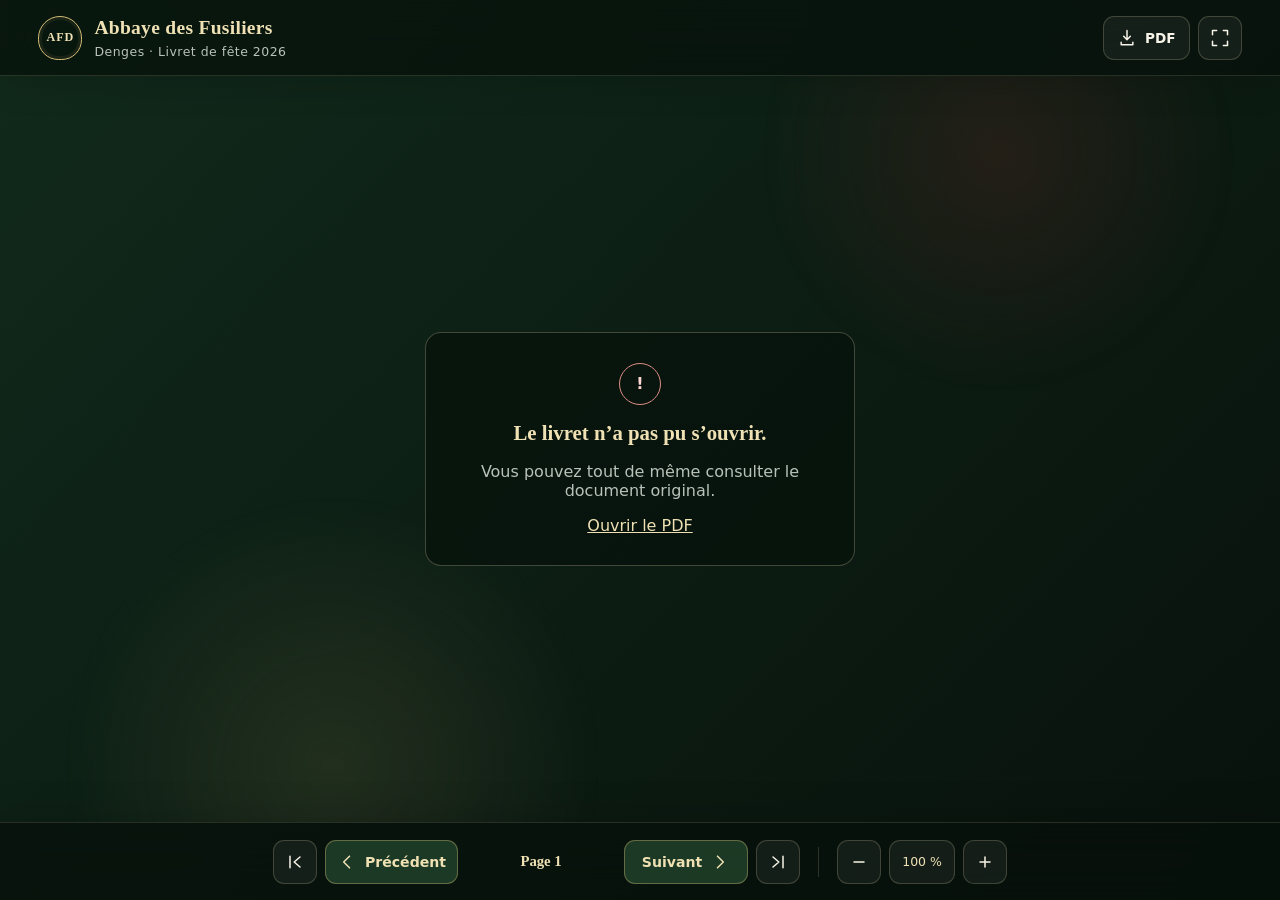
<file: index.html>
<!doctype html>
<html lang="fr">
  <head>
    <meta charset="UTF-8" />
    <meta name="viewport" content="width=device-width, initial-scale=1, viewport-fit=cover" />
    <meta name="theme-color" content="#14291d" />
    <meta
      name="description"
      content="Livret de fête 2026 de l'Abbaye des Fusiliers de Denges, à feuilleter en ligne."
    />
    <title>Livret de fête 2026 | Abbaye des Fusiliers de Denges</title>
    <link rel="icon" href="./assets/cover.jpg" />
    <link rel="stylesheet" href="./styles.css" />
  </head>
  <body>
    <div class="app" id="app">
      <header class="topbar">
        <a class="identity" href="#page=1" aria-label="Revenir à la couverture">
          <span class="identity__seal" aria-hidden="true">AFD</span>
          <span class="identity__text">
            <strong>Abbaye des Fusiliers</strong>
            <small>Denges · Livret de fête 2026</small>
          </span>
        </a>

        <div class="topbar__actions">
          <a
            class="icon-button icon-button--wide"
            href="./assets/Livret_de_fete_2026_web.pdf"
            download
            aria-label="Télécharger le PDF"
          >
            <svg aria-hidden="true" viewBox="0 0 24 24">
              <path d="M12 3v11m0 0 4-4m-4 4-4-4M5 17v3h14v-3" />
            </svg>
            <span>PDF</span>
          </a>
          <button class="icon-button" id="fullscreenButton" type="button" aria-label="Passer en plein écran">
            <svg class="icon-expand" aria-hidden="true" viewBox="0 0 24 24">
              <path d="M8 3H3v5m13-5h5v5M8 21H3v-5m13 5h5v-5" />
            </svg>
            <svg class="icon-collapse" aria-hidden="true" viewBox="0 0 24 24">
              <path d="M8 3v5H3m13-5v5h5M8 21v-5H3m13 5v-5h5" />
            </svg>
          </button>
        </div>
      </header>

      <main class="viewer" id="viewer">
        <div class="ambient ambient--one" aria-hidden="true"></div>
        <div class="ambient ambient--two" aria-hidden="true"></div>

        <div class="loading-panel" id="loadingPanel" role="status" aria-live="polite">
          <img src="./assets/cover.jpg" alt="" />
          <div class="loading-panel__copy">
            <span class="spinner" aria-hidden="true"></span>
            <strong>Ouverture du livret</strong>
            <span id="loadingText">Préparation des pages…</span>
          </div>
        </div>

        <div class="error-panel" id="errorPanel" hidden>
          <span class="error-panel__mark" aria-hidden="true">!</span>
          <h1>Le livret n’a pas pu s’ouvrir.</h1>
          <p>Vous pouvez tout de même consulter le document original.</p>
          <a href="./assets/Livret_de_fete_2026_web.pdf">Ouvrir le PDF</a>
        </div>

        <div class="book-stage" id="bookStage" aria-label="Lecteur du livret" hidden>
          <div class="book" id="book">
            <section class="paper paper--left" id="leftPaper" aria-label="Page de gauche">
              <canvas id="leftCanvas"></canvas>
              <div class="blank-page" aria-hidden="true"><span>AFD</span><small>1926 · 2026</small></div>
            </section>
            <div class="book__gutter" aria-hidden="true"></div>
            <section class="paper paper--right" id="rightPaper" aria-label="Page de droite">
              <canvas id="rightCanvas"></canvas>
              <div class="blank-page" aria-hidden="true"><span>AFD</span><small>1926 · 2026</small></div>
            </section>

            <div class="flip-sheet" id="flipSheet" aria-hidden="true">
              <div class="flip-face flip-face--front" id="flipFront">
                <canvas></canvas>
                <div class="blank-page"><span>AFD</span><small>1926 · 2026</small></div>
              </div>
              <div class="flip-face flip-face--back" id="flipBack">
                <canvas></canvas>
                <div class="blank-page"><span>AFD</span><small>1926 · 2026</small></div>
              </div>
            </div>
          </div>
        </div>

        <p class="gesture-hint" id="gestureHint" hidden>
          <span class="gesture-hint__desktop">Cliquez sur une page ou utilisez les flèches</span>
          <span class="gesture-hint__mobile">Glissez pour tourner la page</span>
        </p>
      </main>

      <nav class="controls" aria-label="Navigation du livret">
        <div class="controls__group controls__group--navigation">
          <button class="control-button" id="firstButton" type="button" aria-label="Première page">
            <svg aria-hidden="true" viewBox="0 0 24 24"><path d="M6 5v14m12-13-7 6 7 6" /></svg>
          </button>
          <button class="control-button control-button--primary" id="previousButton" type="button">
            <svg aria-hidden="true" viewBox="0 0 24 24"><path d="m15 5-7 7 7 7" /></svg>
            <span>Précédent</span>
          </button>
        </div>

        <div class="page-status" id="pageStatus" aria-live="polite">Page 1</div>

        <div class="controls__group controls__group--navigation">
          <button class="control-button control-button--primary" id="nextButton" type="button">
            <span>Suivant</span>
            <svg aria-hidden="true" viewBox="0 0 24 24"><path d="m9 5 7 7-7 7" /></svg>
          </button>
          <button class="control-button" id="lastButton" type="button" aria-label="Dernière page">
            <svg aria-hidden="true" viewBox="0 0 24 24"><path d="M18 5v14M6 6l7 6-7 6" /></svg>
          </button>
        </div>

        <div class="controls__divider" aria-hidden="true"></div>

        <div class="controls__group controls__group--zoom" aria-label="Zoom">
          <button class="control-button" id="zoomOutButton" type="button" aria-label="Réduire">
            <svg aria-hidden="true" viewBox="0 0 24 24"><path d="M6 12h12" /></svg>
          </button>
          <button class="zoom-value" id="fitButton" type="button" title="Adapter à l’écran">100 %</button>
          <button class="control-button" id="zoomInButton" type="button" aria-label="Agrandir">
            <svg aria-hidden="true" viewBox="0 0 24 24"><path d="M12 6v12M6 12h12" /></svg>
          </button>
        </div>
      </nav>

      <noscript>
        <div class="noscript-message">
          JavaScript est nécessaire pour feuilleter le livret.
          <a href="./assets/Livret_de_fete_2026_web.pdf">Ouvrir le PDF</a>
        </div>
      </noscript>
    </div>

    <script type="module" src="./script.js"></script>
  </body>
</html>
</file>
<file: styles.css>
:root {
  color-scheme: dark;
  --forest-950: #09140e;
  --forest-900: #102319;
  --forest-800: #173422;
  --forest-700: #24482e;
  --wine: #612523;
  --gold: #d6bd78;
  --gold-pale: #efe1b4;
  --ink: #f7f3e8;
  --muted: #b9c2b9;
  --paper: #f8f6ee;
  --page-width: 360px;
  --page-height: 512px;
  font-family: Inter, ui-sans-serif, system-ui, -apple-system, BlinkMacSystemFont, "Segoe UI", sans-serif;
}

* {
  box-sizing: border-box;
}

html,
body {
  width: 100%;
  min-width: 320px;
  height: 100%;
  margin: 0;
  overflow: hidden;
  background: var(--forest-950);
}

body {
  color: var(--ink);
}

button,
a {
  -webkit-tap-highlight-color: transparent;
}

button {
  font: inherit;
}

.app {
  isolation: isolate;
  display: grid;
  grid-template-rows: auto minmax(0, 1fr) auto;
  width: 100%;
  height: 100%;
  background:
    linear-gradient(135deg, rgb(18 45 29 / 0.88), rgb(8 17 12 / 0.97)),
    repeating-linear-gradient(115deg, transparent 0 48px, rgb(255 255 255 / 0.018) 49px 50px);
}

.topbar {
  z-index: 20;
  display: flex;
  align-items: center;
  justify-content: space-between;
  min-height: 76px;
  padding: 12px clamp(16px, 3vw, 42px);
  border-bottom: 1px solid rgb(239 225 180 / 0.14);
  background: rgb(7 17 11 / 0.7);
  box-shadow: 0 10px 34px rgb(0 0 0 / 0.12);
  backdrop-filter: blur(18px);
}

.identity {
  display: inline-flex;
  align-items: center;
  gap: 12px;
  min-width: 0;
  color: inherit;
  text-decoration: none;
}

.identity__seal {
  display: grid;
  flex: 0 0 auto;
  place-items: center;
  width: 44px;
  height: 44px;
  border: 1px solid var(--gold);
  border-radius: 50% 50% 46% 46%;
  color: var(--gold-pale);
  font: 700 0.76rem/1 Georgia, "Times New Roman", serif;
  letter-spacing: 0.08em;
  box-shadow: inset 0 0 0 3px rgb(214 189 120 / 0.08);
}

.identity__text {
  display: grid;
  min-width: 0;
}

.identity__text strong {
  overflow: hidden;
  color: var(--gold-pale);
  font: 600 clamp(1rem, 2vw, 1.22rem)/1.2 Georgia, "Times New Roman", serif;
  letter-spacing: 0.015em;
  text-overflow: ellipsis;
  white-space: nowrap;
}

.identity__text small {
  margin-top: 4px;
  color: var(--muted);
  font-size: 0.78rem;
  letter-spacing: 0.04em;
}

.topbar__actions,
.controls__group {
  display: flex;
  align-items: center;
  gap: 8px;
}

.icon-button,
.control-button,
.zoom-value {
  display: inline-flex;
  align-items: center;
  justify-content: center;
  min-width: 44px;
  min-height: 44px;
  border: 1px solid rgb(239 225 180 / 0.2);
  border-radius: 11px;
  color: var(--ink);
  background: rgb(255 255 255 / 0.055);
  cursor: pointer;
  transition: border-color 160ms ease, background 160ms ease, transform 160ms ease, color 160ms ease;
}

.icon-button {
  text-decoration: none;
}

.icon-button--wide {
  gap: 8px;
  padding-inline: 13px;
  font-size: 0.85rem;
  font-weight: 650;
}

.icon-button svg,
.control-button svg {
  width: 20px;
  height: 20px;
  fill: none;
  stroke: currentColor;
  stroke-width: 1.8;
  stroke-linecap: round;
  stroke-linejoin: round;
}

.icon-button:hover,
.control-button:hover:not(:disabled),
.zoom-value:hover {
  border-color: rgb(239 225 180 / 0.5);
  color: var(--gold-pale);
  background: rgb(255 255 255 / 0.1);
}

.icon-button:active,
.control-button:active:not(:disabled),
.zoom-value:active {
  transform: translateY(1px);
}

.icon-button:focus-visible,
.control-button:focus-visible,
.zoom-value:focus-visible,
.identity:focus-visible {
  outline: 3px solid rgb(239 225 180 / 0.55);
  outline-offset: 3px;
}

.icon-collapse {
  display: none;
}

.app:fullscreen .icon-expand {
  display: none;
}

.app:fullscreen .icon-collapse {
  display: block;
}

.viewer {
  position: relative;
  display: grid;
  min-height: 0;
  overflow: hidden;
}

.ambient {
  position: absolute;
  z-index: -1;
  border-radius: 50%;
  filter: blur(6px);
  pointer-events: none;
}

.ambient--one {
  top: -22%;
  right: 3%;
  width: 38vw;
  height: 38vw;
  background: radial-gradient(circle, rgb(97 37 35 / 0.28), transparent 68%);
}

.ambient--two {
  bottom: -30%;
  left: 4%;
  width: 44vw;
  height: 44vw;
  background: radial-gradient(circle, rgb(214 189 120 / 0.11), transparent 68%);
}

.book-stage {
  position: absolute;
  inset: 0;
  display: flex;
  align-items: flex-start;
  justify-content: flex-start;
  padding: 28px clamp(18px, 4vw, 60px) 42px;
  overflow: auto;
  overscroll-behavior: contain;
  scrollbar-color: rgb(214 189 120 / 0.35) transparent;
  scrollbar-width: thin;
}

.book {
  position: relative;
  display: flex;
  flex: 0 0 auto;
  margin: auto;
  width: calc(var(--page-width) * 2);
  height: var(--page-height);
  perspective: 2600px;
  filter: drop-shadow(0 28px 32px rgb(0 0 0 / 0.44));
  transition: width 220ms ease, height 220ms ease;
  touch-action: pan-y pinch-zoom;
}

.paper,
.flip-sheet,
.flip-face {
  width: var(--page-width);
  height: var(--page-height);
}

.paper,
.flip-face {
  position: relative;
  overflow: hidden;
  background: var(--paper);
}

.paper canvas,
.flip-face canvas {
  display: block;
  width: 100%;
  height: 100%;
  background: var(--paper);
}

.paper--left {
  border-radius: 5px 0 0 5px;
  box-shadow: inset -16px 0 23px -24px rgb(0 0 0 / 0.75);
}

.paper--right {
  border-radius: 0 5px 5px 0;
  box-shadow: inset 16px 0 23px -24px rgb(0 0 0 / 0.75);
}

.paper::after,
.flip-face::after {
  position: absolute;
  inset: 0;
  content: "";
  border: 1px solid rgb(31 24 13 / 0.1);
  pointer-events: none;
}

.paper--left::after {
  border-radius: 5px 0 0 5px;
}

.paper--right::after {
  border-radius: 0 5px 5px 0;
}

.book__gutter {
  position: absolute;
  z-index: 5;
  top: 0;
  bottom: 0;
  left: 50%;
  width: 26px;
  transform: translateX(-50%);
  background: linear-gradient(90deg, transparent, rgb(0 0 0 / 0.18) 47%, rgb(255 255 255 / 0.13) 53%, transparent);
  pointer-events: none;
}

.blank-page {
  position: absolute;
  inset: 0;
  display: none;
  place-content: center;
  gap: 8px;
  color: #5d502f;
  text-align: center;
  background:
    linear-gradient(rgb(248 246 238 / 0.97), rgb(248 246 238 / 0.97)),
    repeating-linear-gradient(45deg, #d9ccaa 0 1px, transparent 1px 13px);
}

.blank-page::before,
.blank-page::after {
  position: absolute;
  inset: 7%;
  content: "";
  border: 1px solid rgb(93 80 47 / 0.22);
}

.blank-page::after {
  inset: 8.5%;
  border-color: rgb(93 80 47 / 0.09);
}

.blank-page span {
  font: 700 clamp(1.6rem, 4vw, 2.6rem)/1 Georgia, "Times New Roman", serif;
  letter-spacing: 0.14em;
}

.blank-page small {
  font: 600 0.72rem/1 Georgia, "Times New Roman", serif;
  letter-spacing: 0.22em;
}

.is-blank canvas {
  visibility: hidden;
}

.is-blank .blank-page {
  display: grid;
}

.flip-sheet {
  position: absolute;
  z-index: 10;
  top: 0;
  display: none;
  transform-style: preserve-3d;
  will-change: transform;
}

.flip-face {
  position: absolute;
  inset: 0;
  backface-visibility: hidden;
}

.flip-face--back {
  transform: rotateY(180deg);
}

.flip-sheet.turn-next {
  left: 50%;
  display: block;
  transform-origin: left center;
  animation: turn-next 780ms cubic-bezier(0.44, 0.06, 0.2, 1) forwards;
}

.flip-sheet.turn-previous {
  left: 0;
  display: block;
  transform-origin: right center;
  animation: turn-previous 780ms cubic-bezier(0.44, 0.06, 0.2, 1) forwards;
}

.flip-sheet::after {
  position: absolute;
  inset: 0;
  content: "";
  opacity: 0;
  background: linear-gradient(90deg, rgb(0 0 0 / 0.26), transparent 42%, rgb(255 255 255 / 0.1));
  animation: page-shade 780ms ease-in-out;
  pointer-events: none;
}

@keyframes turn-next {
  0% { transform: rotateY(0deg); }
  44% { transform: rotateY(-78deg) translateZ(8px); }
  100% { transform: rotateY(-180deg); }
}

@keyframes turn-previous {
  0% { transform: rotateY(0deg); }
  44% { transform: rotateY(78deg) translateZ(8px); }
  100% { transform: rotateY(180deg); }
}

@keyframes page-shade {
  0%, 100% { opacity: 0; }
  48% { opacity: 1; }
}

.loading-panel {
  align-self: center;
  justify-self: center;
  display: grid;
  grid-template-columns: 112px minmax(0, 230px);
  gap: 22px;
  align-items: center;
  padding: 16px 28px 16px 16px;
  border: 1px solid rgb(239 225 180 / 0.22);
  border-radius: 16px;
  background: rgb(8 20 13 / 0.78);
  box-shadow: 0 24px 68px rgb(0 0 0 / 0.33);
  backdrop-filter: blur(18px);
}

.loading-panel img {
  width: 112px;
  border-radius: 6px;
  box-shadow: 0 10px 26px rgb(0 0 0 / 0.35);
}

.loading-panel__copy {
  display: grid;
  grid-template-columns: 24px 1fr;
  gap: 5px 10px;
  align-items: center;
}

.loading-panel__copy strong {
  color: var(--gold-pale);
  font: 600 1.05rem/1.3 Georgia, "Times New Roman", serif;
}

.loading-panel__copy > span:last-child {
  grid-column: 2;
  color: var(--muted);
  font-size: 0.82rem;
}

.spinner {
  grid-row: 1 / span 2;
  width: 22px;
  height: 22px;
  border: 2px solid rgb(239 225 180 / 0.2);
  border-top-color: var(--gold);
  border-radius: 50%;
  animation: spin 800ms linear infinite;
}

@keyframes spin {
  to { transform: rotate(360deg); }
}

.error-panel {
  align-self: center;
  justify-self: center;
  max-width: 430px;
  margin: 24px;
  padding: 30px;
  border: 1px solid rgb(239 225 180 / 0.25);
  border-radius: 16px;
  text-align: center;
  background: rgb(8 20 13 / 0.84);
}

.error-panel__mark {
  display: grid;
  place-items: center;
  width: 42px;
  height: 42px;
  margin: 0 auto 14px;
  border: 1px solid #db8d83;
  border-radius: 50%;
  color: #ffd7d1;
  font-weight: 800;
}

.error-panel h1 {
  margin: 0 0 8px;
  color: var(--gold-pale);
  font: 600 1.3rem/1.3 Georgia, "Times New Roman", serif;
}

.error-panel p {
  color: var(--muted);
}

.error-panel a,
.noscript-message a {
  color: var(--gold-pale);
}

.gesture-hint {
  position: absolute;
  z-index: 15;
  bottom: 10px;
  left: 50%;
  margin: 0;
  padding: 6px 12px;
  transform: translateX(-50%);
  border: 1px solid rgb(239 225 180 / 0.12);
  border-radius: 99px;
  color: rgb(247 243 232 / 0.7);
  font-size: 0.72rem;
  white-space: nowrap;
  background: rgb(8 20 13 / 0.52);
  pointer-events: none;
}

.gesture-hint__mobile {
  display: none;
}

.controls {
  z-index: 20;
  display: flex;
  align-items: center;
  justify-content: center;
  gap: 14px;
  min-height: 78px;
  padding: 12px clamp(14px, 3vw, 38px) calc(12px + env(safe-area-inset-bottom));
  border-top: 1px solid rgb(239 225 180 / 0.14);
  background: rgb(7 17 11 / 0.76);
  box-shadow: 0 -10px 34px rgb(0 0 0 / 0.12);
  backdrop-filter: blur(18px);
}

.control-button {
  padding-inline: 11px;
}

.control-button--primary {
  gap: 8px;
  min-width: 124px;
  border-color: rgb(214 189 120 / 0.38);
  color: var(--gold-pale);
  background: rgb(36 72 46 / 0.76);
  font-size: 0.88rem;
  font-weight: 650;
}

.control-button:disabled {
  opacity: 0.34;
  cursor: not-allowed;
}

.page-status {
  min-width: 138px;
  padding-inline: 6px;
  color: var(--gold-pale);
  font: 600 0.92rem/1.2 Georgia, "Times New Roman", serif;
  text-align: center;
  font-variant-numeric: tabular-nums;
}

.controls__divider {
  width: 1px;
  height: 30px;
  margin-inline: 4px;
  background: rgb(239 225 180 / 0.17);
}

.zoom-value {
  min-width: 66px;
  padding-inline: 8px;
  color: var(--gold-pale);
  font-size: 0.78rem;
  font-variant-numeric: tabular-nums;
}

.noscript-message {
  position: fixed;
  z-index: 50;
  inset: auto 16px 16px;
  padding: 14px;
  border-radius: 10px;
  color: white;
  text-align: center;
  background: #612523;
}

[hidden] {
  display: none !important;
}

@media (max-width: 760px) {
  .topbar {
    min-height: 66px;
    padding: 9px 12px;
  }

  .identity__seal {
    width: 38px;
    height: 38px;
    font-size: 0.68rem;
  }

  .identity__text strong {
    font-size: 1rem;
  }

  .identity__text small {
    font-size: 0.7rem;
  }

  .icon-button--wide {
    min-width: 42px;
    padding-inline: 9px;
  }

  .icon-button--wide span {
    display: none;
  }

  .book-stage {
    padding: 18px 16px 40px;
  }

  .book {
    width: var(--page-width);
  }

  .paper--left,
  .book__gutter {
    display: none;
  }

  .paper--right {
    border-radius: 5px;
    box-shadow: none;
  }

  .paper--right::after {
    border-radius: 5px;
  }

  .flip-sheet.turn-next,
  .flip-sheet.turn-previous {
    left: 0;
  }

  .gesture-hint__desktop {
    display: none;
  }

  .gesture-hint__mobile {
    display: inline;
  }

  .controls {
    min-height: 70px;
    gap: 8px;
    padding: 9px 10px calc(9px + env(safe-area-inset-bottom));
  }

  .control-button--primary {
    min-width: 44px;
    padding-inline: 9px;
  }

  .control-button--primary span,
  #firstButton,
  #lastButton,
  .controls__divider {
    display: none;
  }

  .page-status {
    min-width: 96px;
    font-size: 0.84rem;
  }

  .controls__group--zoom {
    gap: 5px;
  }

  .zoom-value {
    min-width: 55px;
    padding-inline: 4px;
  }

  .loading-panel {
    grid-template-columns: 86px minmax(0, 190px);
    gap: 16px;
    padding: 13px 19px 13px 13px;
  }

  .loading-panel img {
    width: 86px;
  }
}

@media (max-width: 430px) {
  .controls__group--zoom .control-button {
    display: none;
  }

  .identity__text strong {
    max-width: 190px;
  }

  .gesture-hint {
    bottom: 7px;
  }
}

@media (prefers-reduced-motion: reduce) {
  *,
  *::before,
  *::after {
    scroll-behavior: auto !important;
    animation-duration: 1ms !important;
    animation-iteration-count: 1 !important;
    transition-duration: 1ms !important;
  }
}
</file>
